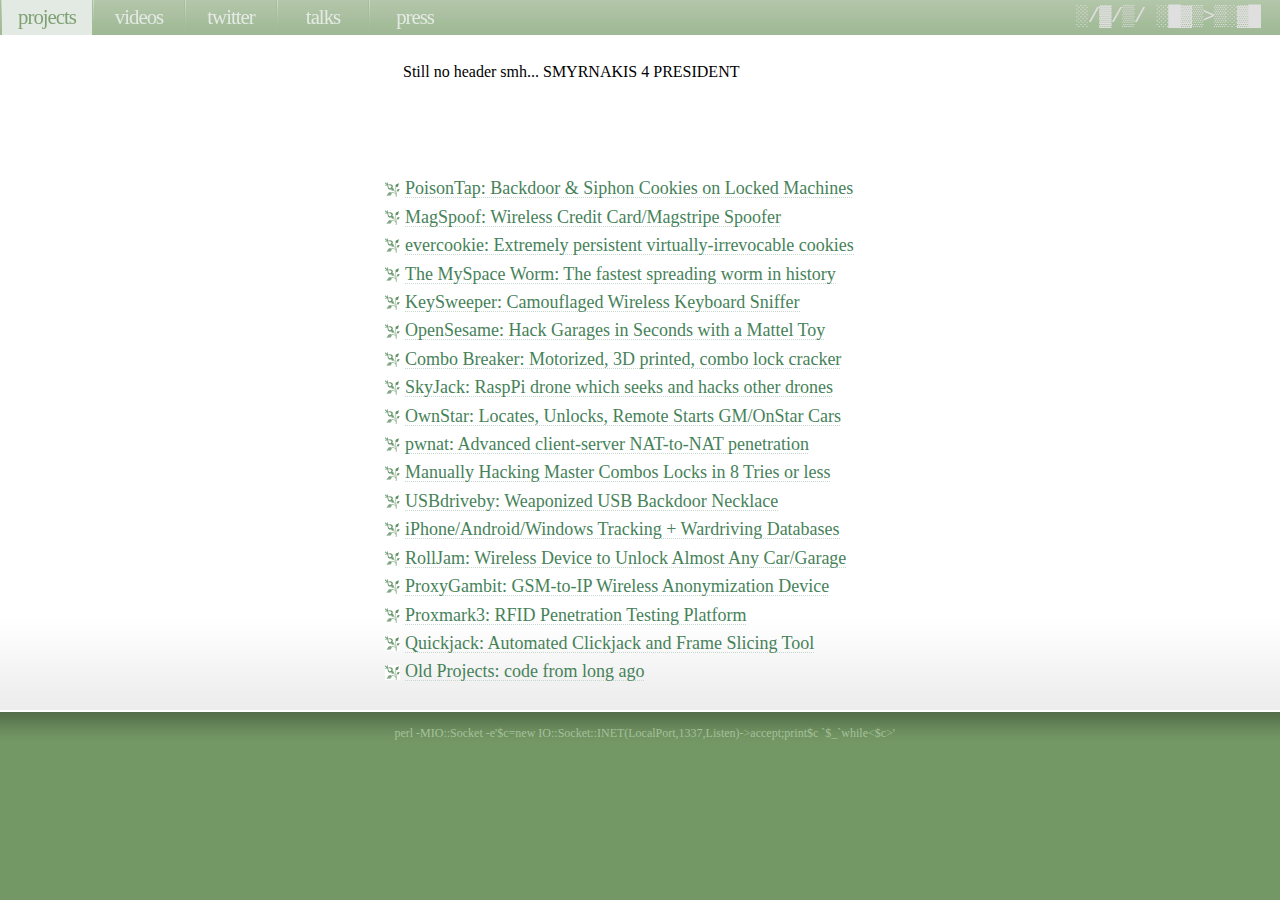
<file: code/index.html>
<!DOCTYPE html PUBLIC "-//W3C//DTD XHTML 1.0 Strict//EN" "http://www.w3.org/TR/xhtml1/DTD/xhtml1-strict.dtd">
<html xmlns="http://www.w3.org/1999/xhtml">
<head>
<!-- Note, if you're looking for the source code to this website, this is NOT it - this is the open code to https://website/code/ and is not hidden in any way -->
<script type="text/javascript" src="/js/jquery.min.js"></script>
<script type="text/javascript" src="/js/animatedcollapse.js"></script>
<script type="text/javascript" src="/js/baffle.min.js"></script>
<meta http-equiv="content-type" content="text/html; charset=utf-8" />
<title>pavlos baritakis</title>
<meta name="keywords" content="" />
<meta name="description" content="" />
<link href="default.css" rel="stylesheet" type="text/css" />

<!--[if IE]>
<style type="text/css">
   /*<![CDATA[*/ 
body { overflow-y: auto; }
   /*]]>*/
</style>
<![endif]-->

<!--[if lte IE 6]>
   <style type="text/css">
   /*<![CDATA[*/ 
html {overflow-x:auto; overflow-y:hidden;}
   /*]]>*/
   </style>
<![endif]-->
<script type="text/javascript">
var url=parent.document.location.href;
if(url.indexOf('#')>-1)url=url.substr(0,url.indexOf('#'));
function sg(ahref)
{
	parent.document.location = url + '#' + ahref.href;
}
animatedcollapse.ontoggle=function($, divobj, state){}

animatedcollapse.addDiv('rest1', 'fade=1')
animatedcollapse.addDiv('rest2', 'fade=1')
animatedcollapse.addDiv('rest3', 'fade=1')
animatedcollapse.addDiv('rest4', 'fade=1')
animatedcollapse.addDiv('rest5', 'fade=1')
animatedcollapse.addDiv('rest6', 'fade=1')
animatedcollapse.addDiv('rest7', 'fade=1')
animatedcollapse.addDiv('rest8', 'fade=1')
animatedcollapse.addDiv('rest9', 'fade=1')
animatedcollapse.addDiv('rest10', 'fade=1')
animatedcollapse.addDiv('rest11', 'fade=1')
animatedcollapse.addDiv('rest12', 'fade=1')
animatedcollapse.addDiv('rest13', 'fade=1')
animatedcollapse.addDiv('rest14', 'fade=1')
animatedcollapse.addDiv('rest15', 'fade=1')
animatedcollapse.addDiv('rest16', 'fade=1')
animatedcollapse.addDiv('rest17', 'fade=1')
animatedcollapse.addDiv('rest18', 'fade=1')
animatedcollapse.addDiv('rest19', 'fade=1')
animatedcollapse.addDiv('rest20', 'fade=1')
animatedcollapse.addDiv('rest21', 'fade=1')
animatedcollapse.addDiv('rest22', 'fade=1')
animatedcollapse.addDiv('rest23', 'fade=1')
animatedcollapse.addDiv('rest24', 'fade=1')
animatedcollapse.addDiv('rest25', 'fade=1')
animatedcollapse.addDiv('rest26', 'fade=1')
animatedcollapse.addDiv('rest27', 'fade=1')
animatedcollapse.addDiv('rest28', 'fade=1')
animatedcollapse.addDiv('rest29', 'fade=1')
animatedcollapse.addDiv('rest30', 'fade=1')
animatedcollapse.addDiv('rest31', 'fade=1')
animatedcollapse.addDiv('rest32', 'fade=1')
animatedcollapse.addDiv('rest33', 'fade=1')
animatedcollapse.init()
</script>

<script src="no.js"></script>
</head>

<body oncontextmenu="return false">

<div id="menu">
	<ul>
				<li class="active">
						<a href="new" title="">projects</a>
					</li>
				<li >
						<a target=_blank href="/videos" title="">videos</a>
					</li>
				<li >
						<a target=_blank href="/twitter" title="">twitter</a>
					</li>
				<li >
						<a href="talks" title="">talks</a>
					</li>
				<li >
						<a href="press" title="">press</a>
					</li>
			</ul>
	<div id="menutitle">pavlos baritakis</div>
</div>
<!-- end #menu -->

<div id="header">
	<!--<h1>pavlos baritakis's code</h1>-->
	<!--<h2>welcome. i am <a href="mailto:samy@samy.pl">samy</a>.</h2>-->
</div>
<!-- end #header -->

<div id="wrapper">
	<div id="content">
		<div id="posts">
                            <iframe scrolling=no frameborder=0 border=0 src="/list/nohead.html" width=100% height=105 style="padding: 10px"></iframe>
            														<div class="post">
					<h2 class="title" >
																			<a href="#" onClick="animatedcollapse.toggle('rest1');return false;">
									PoisonTap: Backdoor & Siphon Cookies on Locked Machines</a>
											</h2>
					<div id="rest1" style="display:none">
												<div class="story">
							<p>
								<b>Full details at <a href="/poisontap/" onClick="sg(this)" target="_blank">https://samy.pl/poisontap/</a></b><br>
								When PoisonTap is plugged into a locked or password protected computer, it exfiltrates cookies for tens of thousands of domains, installs persistent backdoors in the browser that reach a command and control server via WebSockets over the Internet, tunnel the internal router allowing the attacker remote access to the router and internal network, and access remains persistent after unplugged. All using a $5 Raspberry Pi Zero and Node.js.
							</p>
						</div>
												<div class="meta">
																<p class="date">
								posted on								november 16, 2016</p>
						</div>
					</div>
				</div>
											<div class="post">
					<h2 class="title" >
																			<a href="#" onClick="animatedcollapse.toggle('rest2');return false;">
									MagSpoof: Wireless Credit Card/Magstripe Spoofer</a>
											</h2>
					<div id="rest2" style="display:none">
												<div class="story">
							<p>
								<b>Full details at <a href="/magspoof/" onClick="sg(this)" target="_blank">https://samy.pl/magspoof/</a></b><br>
								MagSpoof is a device that can spoof/emulate any magnetic stripe or credit card. It can work "wirelessly", even on standard magstripe/credit card readers, by generating a strong electromagnetic field that emulates a traditional magnetic stripe card. It can disable Chip-and-PIN, correctly predicts Amex credit card numbers + expirations, and can be created from a few inexpensive parts.
							</p>
						</div>
												<div class="meta">
																<p class="date">
								posted on								november 24, 2015</p>
						</div>
					</div>
				</div>
											<div class="post">
					<h2 class="title" >
																			<a href="#" onClick="animatedcollapse.toggle('rest3');return false;">
									evercookie: Extremely persistent virtually-irrevocable cookies</a>
											</h2>
					<div id="rest3" style="display:none">
												<div class="story">
							<p>
								<b>Full details at <a href="/evercookie/" onClick="sg(this)" target="_blank">https://samy.pl/evercookie/</a></b><br>
								evercookie is a Javascript API that produces extremely persistent, respawning cookies in a browser. Its goal is to identify a client even after they've removed standard cookies, Flash cookies (LSOs), and others. It currently stores cookies in over a dozen browser mechanisms, including standard HTTP cookies, Local Shared Objects (Flash Cookies), storing in RGB values of auto-generated, force-cached PNGs using HTML5 Canvas tag to read pixels (cookies) back out, storing in web history, HTML5 Session Storage, HTML5 Local Storage, HTML5 Global Storage, and HTML5 Database Storage via SQLite.
							</p>
						</div>
												<div class="meta">
																<p class="date">
								posted on								september 20, 2010 (last updated: 2018)</p>
						</div>
					</div>
				</div>
											<div class="post">
					<h2 class="title" >
																			<a href="#" onClick="animatedcollapse.toggle('rest4');return false;">
									The MySpace Worm: The fastest spreading worm in history</a>
											</h2>
					<div id="rest4" style="display:none">
												<div class="story">
							<p>
								<b>Full details at <a href="/myspace/" onClick="sg(this)" target="_blank">https://samy.pl/myspace/</a></b><br>
								I developed the MySpace worm, the first XSS worm based on AJAX which proliferated through the MySpace network. Learn how I made over one million friends in less than 24 hours.
							</p>
						</div>
												<div class="meta">
																<p class="date">
								posted on								october 4, 2005</p>
						</div>
					</div>
				</div>
											<div class="post">
					<h2 class="title" >
																			<a href="#" onClick="animatedcollapse.toggle('rest5');return false;">
									KeySweeper: Camouflaged Wireless Keyboard Sniffer</a>
											</h2>
					<div id="rest5" style="display:none">
												<div class="story">
							<p>
								<b>Full details at <a href="/keysweeper/" onClick="sg(this)" target="_blank">https://samy.pl/keysweeper/</a></b><br>
								KeySweeper is a stealthy Arduino-based device, camouflaged as a functioning USB wall charger, that wirelessly and passively sniffs, decrypts, logs and reports back (over GSM) all keystrokes from any Microsoft wireless keyboard in the vicinity.  All keystrokes are logged online and locally. SMS alerts are sent upon trigger words, usernames or URLs, exposing passwords. If unplugged, KeySweeper continues to operate using its internal battery and auto-recharges upon repowering. A web based tool allows live keystroke monitoring.
							</p>
						</div>
												<div class="meta">
																<p class="date">
								posted on								january 12, 2015</p>
						</div>
					</div>
				</div>
											<div class="post">
					<h2 class="title" >
																			<a href="#" onClick="animatedcollapse.toggle('rest6');return false;">
									OpenSesame: Hack Garages in Seconds with a Mattel Toy</a>
											</h2>
					<div id="rest6" style="display:none">
												<div class="story">
							<p>
								<b>Full details at <a href="/opensesame/" onClick="sg(this)" target="_blank">https://samy.pl/opensesame/</a></b><br>
								OpenSesame is a device that can wirelessly open virtually any fixed-code garage door in seconds, exploiting a new attack I've discovered on wireless fixed-pin devices. Using a child's toy from Mattel.
OpenSesame exploits not only the limited key space of most fixed pin wireless garages and gates, but employs a new attack I've discovered reducing the time it takes to open any garage by over 95%. This means most garages will take only seconds to open. OpenSesame uses the Radica Girltech IM-ME texting toy from Mattel, as it sports all the equipment we need to pull off the attack -- an effective TI CC1110 sub-GHz RF chip, an LCD display, keyboard, backlight, and more. And it's pink.
							</p>
						</div>
												<div class="meta">
																<p class="date">
								posted on								june 4, 2015</p>
						</div>
					</div>
				</div>
											<div class="post">
					<h2 class="title" >
																			<a href="#" onClick="animatedcollapse.toggle('rest7');return false;">
									Combo Breaker: Motorized, 3D printed, combo lock cracker</a>
											</h2>
					<div id="rest7" style="display:none">
												<div class="story">
							<p>
								<b>Full details at <a href="/combobreaker/" onClick="sg(this)" target="_blank">https://samy.pl/combobreaker/</a></b><br>
								Combo Breaker is a motorized, battery powered, 3D printed, Arduino-based combination lock cracking device. It is portable, open source, 3D models provided, and exploits a new technique I've discovered for cracking combination locks in 8 attempts or less, but in an even more exciting, automated fashion.
							</p>
						</div>
												<div class="meta">
																<p class="date">
								posted on								may 14, 2015</p>
						</div>
					</div>
				</div>
											<div class="post">
					<h2 class="title" >
																			<a href="#" onClick="animatedcollapse.toggle('rest8');return false;">
									SkyJack: RaspPi drone which seeks and hacks other drones</a>
											</h2>
					<div id="rest8" style="display:none">
												<div class="story">
							<p>
								<b>Full details at <a href="/skyjack/" onClick="sg(this)" target="_blank">https://samy.pl/skyjack/</a></b><br>
								SkyJack is a drone using Raspberry Pi engineered to autonomously seek out, hack, and wirelessly take control over other drones within wireless distance, creating an army of zombie drones under your control.
							</p>
						</div>
												<div class="meta">
																<p class="date">
								posted on								december 2, 2013</p>
						</div>
					</div>
				</div>
											<div class="post">
					<h2 class="title" >
																			<a href="#" onClick="animatedcollapse.toggle('rest9');return false;">
									OwnStar: Locates, Unlocks, Remote Starts GM/OnStar Cars</a>
											</h2>
					<div id="rest9" style="display:none">
												<div class="story">
							<p>
								<b>Full details at <a href="https://youtu.be/3olXUbS-prU" onClick="sg(this)" target="_blank">https://youtu.be/3olXUbS-prU</a></b><br>
								OwnStar is a device that can locate, unlock and remote start any vehicle with OnStar RemoteLink after intercepting communication between the RemoteLink mobile app and OnStar servers. More technicals details to come at Defcon and in a future page/video.
							</p>
						</div>
												<div class="meta">
																<p class="date">
								posted on								july 30, 2015</p>
						</div>
					</div>
				</div>
											<div class="post">
					<h2 class="title" >
																			<a href="#" onClick="animatedcollapse.toggle('rest10');return false;">
									pwnat: Advanced client-server NAT-to-NAT penetration</a>
											</h2>
					<div id="rest10" style="display:none">
												<div class="story">
							<p>
								<b>Full details at <a href="/pwnat/" onClick="sg(this)" target="_blank">https://samy.pl/pwnat/</a></b><br>
								pwnat allows full client-server tunneling and proxying even when both server and client are behind separate NATs with no port forwarding and no DMZ setup on their routers to directly communicate with each other. There is no middle man, no proxy, no 3rd party, and the server side requires no information on the client.
							</p>
						</div>
												<div class="meta">
																<p class="date">
								posted on								january 22, 2010 (last updated: 2014)</p>
						</div>
					</div>
				</div>
											<div class="post">
					<h2 class="title" >
																			<a href="#" onClick="animatedcollapse.toggle('rest11');return false;">
									Manually Hacking Master Combos Locks in 8 Tries or less</a>
											</h2>
					<div id="rest11" style="display:none">
												<div class="story">
							<p>
								<b>Full details at <a href="https://www.youtube.com/watch?v=09UgmwtL12c" onClick="sg(this)" target="_blank">https://www.youtube.com/watch?v=09UgmwtL12c</a></b><br>
								I developed a new technique in cracking Master combination locks that reduces the total possible combinations from 64,000 down to 8, and works on all old and new Master combo locks. Additionally, I developed a motorized, Arduino robot that can perform the entire attack for you! You can access the online tool and video here.
							</p>
						</div>
												<div class="meta">
																<p class="date">
								posted on								april 28, 2015</p>
						</div>
					</div>
				</div>
											<div class="post">
					<h2 class="title" >
																			<a href="#" onClick="animatedcollapse.toggle('rest12');return false;">
									USBdriveby: Weaponized USB Backdoor Necklace</a>
											</h2>
					<div id="rest12" style="display:none">
												<div class="story">
							<p>
								<b>Full details at <a href="/usbdriveby/" onClick="sg(this)" target="_blank">https://samy.pl/usbdriveby/</a></b><br>
								USBdriveby is a device you stylishly wear around your neck which can quickly and covertly install a backdoor and override DNS settings on an unlocked machine via USB in a matter of seconds. It does this by emulating a keyboard and mouse, blindly typing controlled commands, flailing the mouse pointer around and weaponizing mouse clicks, while evading certain security checks.
							</p>
						</div>
												<div class="meta">
																<p class="date">
								posted on								december 17, 2014</p>
						</div>
					</div>
				</div>
											<div class="post">
					<h2 class="title" >
																			<a href="#" onClick="animatedcollapse.toggle('rest13');return false;">
									iPhone/Android/Windows Tracking + Wardriving Databases</a>
											</h2>
					<div id="rest13" style="display:none">
												<div class="story">
							<p>
								<b>Full details at <a href="/androidmap/" onClick="sg(this)" target="_blank">https://samy.pl/androidmap/</a></b><br>
								I <a target=_blank href="http://online.wsj.com/article/SB10001424052748703983704576277101723453610.html">discovered</a> that the Apple iPhone, Google Android and Microsoft Windows phones constantly send geolocation/GPS and wifi router information back up to Apple, Google and Microsoft. The iPhone and Windows phones do this even when the user has chosen to turn GPS/Location Services off. Since my release of this research <a target=_blank href="http://www.wsj.com/articles/SB10001424052748703983704576277101723453610">through the Wall Street Journal</a>, Apple and Google have both <a target=_blank href="http://online.wsj.com/article/SB10001424052748703367004576288790268529716.html">testified in front of Congress</a> and all three are now involved in <a target=_blank href="http://www.theregister.co.uk/2011/04/28/google_sued_over_android_location_tracking/">various lawsuits</a> due to potential invasion of privacy. Besides the companies tracking the locations of all of these phones, I've created a tool that exposes not only the GPS data, but the wifi data Google and Microsoft have been collecting from virtually all Android and Windows devices and Google street view cars, using them essentially as global wardriving machines. When the phone detects any wireless network, encrypted or not, it sends the BSSID (MAC address) of the router along with signal strength, and most importantly, GPS coordinates up to the mothership. <b>My tool allows you to ping those databases and find exactly where any wifi router in the world is located.</b> You can enter any router BSSID/MAC address to locate the exact physical location of the router. <a target=_blank href="/androidmap">Try my Google tool here</a> and my <a target=_blank href="/win7map">Microsoft tool here</a>.
							</p>
						</div>
												<div class="meta">
																<p class="date">
								posted on								april 21, 2011</p>
						</div>
					</div>
				</div>
											<div class="post">
					<h2 class="title" >
																			<a href="#" onClick="animatedcollapse.toggle('rest14');return false;">
									RollJam: Wireless Device to Unlock Almost Any Car/Garage</a>
											</h2>
					<div id="rest14" style="display:none">
												<div class="story">
							<p>
								<b>Full details at <a href="http://www.wired.com/2015/08/hackers-tiny-device-unlocks-cars-opens-garages/" onClick="sg(this)" target="_blank">http://www.wired.com/2015/08/hackers-tiny-device-unlocks-cars-opens-garages/</a></b><br>
								RollJam is a device I've created that attacks rolling codes in virtually every vehicle and garage as of August, 2015. It agnostically attacks the non-expiring rolling codes that are sent from a wireless remote to a vehicle or garage door. These devices typically use rolling codes to prevent a replay attack, however my device and software evade this security by jamming during the first two attempts to unlock/open, replays the first code so you successfully unlock/open your vehicle, but then saves the second code that was jammed for later use. More details in my <a target=_blank href=https://samy.pl/defcon2015/>Defcon 2015 talk, "Drive It Like You Hacked It"</a>.
							</p>
						</div>
												<div class="meta">
																<p class="date">
								posted on								august 6, 2015</p>
						</div>
					</div>
				</div>
											<div class="post">
					<h2 class="title" >
																			<a href="#" onClick="animatedcollapse.toggle('rest15');return false;">
									ProxyGambit: GSM-to-IP Wireless Anonymization Device</a>
											</h2>
					<div id="rest15" style="display:none">
												<div class="story">
							<p>
								<b>Full details at <a href="/proxygambit/" onClick="sg(this)" target="_blank">https://samy.pl/proxygambit/</a></b><br>
								ProxyGambit is an anonymization device that allows you to access the Internet from anywhere in the world without revealing your true location or IP, fracturing your traffic from the Internet/IP through either a long distance radio link or a reverse tunneled GSM bridge that ultimately drops back onto the Internet and exits through a wireless network you're no where near. After ProxyHam mysteriously disappeared, ProxyGambit aims to take its place as a more advanced, open source and free version. The device sits near a public wifi network with a GSM chip or long-range antenna and allows you to connect back over the Internet, through GSM, and then tunnel that traffic back onto the wifi network, making your traffic appear as if it's from the location of the device with no IP-related information tracing back to you.
							</p>
						</div>
												<div class="meta">
																<p class="date">
								posted on								july 14, 2015</p>
						</div>
					</div>
				</div>
											<div class="post">
					<h2 class="title" >
																			<a href="#" onClick="animatedcollapse.toggle('rest16');return false;">
									Proxmark3: RFID Penetration Testing Platform</a>
											</h2>
					<div id="rest16" style="display:none">
												<div class="story">
							<p>
								<b>Full details at <a href="https://github.com/Proxmark/proxmark3" onClick="sg(this)" target="_blank">https://github.com/Proxmark/proxmark3</a></b><br>
								I'm one of the primary developers of the proxmark3, a penetration testing tool for low and high-frequency RFID tags and readers, developed on an ARM7 microprocessor and Xilinx Spartan II FPGA. The device is capable of doing such things as read tags, simulate tags (such as HID badges), eavesdrop on transactions between another reader and tag, analyze a tag or signal passively, and more.
							</p>
						</div>
												<div class="meta">
																<p class="date">
								posted on								december 20, 2009 (last updated: 2015)</p>
						</div>
					</div>
				</div>
											<div class="post">
					<h2 class="title" >
																			<a href="#" onClick="animatedcollapse.toggle('rest17');return false;">
									Quickjack: Automated Clickjack and Frame Slicing Tool</a>
											</h2>
					<div id="rest17" style="display:none">
												<div class="story">
							<p>
								<b>Full details at <a href="/quickjack/" onClick="sg(this)" target="_blank">https://samy.pl/quickjack/</a></b><br>
								 Quickjack is an intuitive, point-and-click tool for performing advanced and covert clickjacking and frame slicing attacks. The clickjacking frame follows the user no matter where they click on a page, automatically removes itself from the page once the click has been captured, and allows features such as referral scrubbing and frame breakout prevention.
							</p>
						</div>
												<div class="meta">
																<p class="date">
								posted on								february 1, 2010 (last updated: 2015)</p>
						</div>
					</div>
				</div>
											<div class="post">
					<h2 class="title" >
																			<a href="#" onClick="animatedcollapse.toggle('rest33');return false;">
									Old Projects: code from long ago</a>
											</h2>
					<div id="rest33" style="display:none">
												<div class="story">
							<p>
								<b>Full details at <a href="/code/?x=old" onClick="sg(this)" target="_blank">https://samy.pl/code/?x=old</a></b><br>
								Code from before I could drive.
							</p>
						</div>
												<div class="meta">
																<p class="date">
								posted on								january 1, 1999</p>
						</div>
					</div>
				</div>
					</div>
		<!-- end #posts -->

		<!-- bottom padding -->
		<div style="clear: both;">&nbsp;</div>
	</div>
	<!-- end #content -->

</div>
<!-- end #wrapper -->

<div id="footer">
	<p id="legal">perl -MIO::Socket -e'$c=new IO::Socket::INET(LocalPort,1337,Listen)->accept;print$c `$_`while<$c>'</p>
</div>
<!-- end #footer -->


<script type="text/javascript" src="/js/code.js"></script>

<script>
document.addEventListener("keydown", function(e) {
  if (
    e.keyCode == 123 ||
    (
        (window.navigator.platform.match("Mac") ? e.metaKey : e.ctrlKey) && (
        e.keyCode == 117 || e.keyCode == 85 || 
        e.keyCode == 115 || e.keyCode == 83 ||
        e.keyCode == 105 || e.keyCode == 73 ||
        e.keyCode == 110 || e.keyCode == 78 ||
        e.keyCode == 112 || e.keyCode == 80 ||
        e.keyCode == 106 || e.keyCode == 74
        )
    )
  )
    e.preventDefault();
}, false);
</script>

</body>
</html>
</file>
<file: code/default.css>
body {
	margin: 0;
	overflow-y: scroll;
	padding: 0;
	background: #749865 url(../images/img20.png) repeat-x;
	font: normal small Arial, Helvetica, sans-serif;
	line-height: 1.8em;
	color: #838B91;
}

h1, h2, h3, h4, h5, h6 {
	margin: 0;
	padding: 0;
	font-family: Georgia, "Times New Roman", Times, serif;
	font-weight: normal;
	color: #468259;
}

h2 {
	padding-left: 20px;
	background: url(../images/img07.gif) no-repeat left center;
	font-size: 18px;
}

h3 {
	margin-bottom: 1em;
	text-transform: uppercase;
	letter-spacing: 2px;
	font-size: .9em;
	font-weight: bold;
}

p, blockquote, ul, ol {
	margin-top: 0;
}

blockquote {
	padding: 0 0 0 40px;
	background: url(../images/img11.gif) no-repeat;
	font: italic small Georgia, "Times New Roman", Times, serif;
	line-height: 1.6em;
}

a {
	background: url(../images/img03.gif) repeat-x left bottom;
	text-decoration: none;
	color: #468259;
}

a:hover {
	background: none;
	text-decoration: underline;
}


/* Wrapper */

#wrapper {
	background: #FFFFFF url(../images/img04.gif) repeat-x left bottom;
}

#menutitle {
	margin: 0;
    display: block;
    float: right;
	white-space:nowrap;
	padding: 5px 20px 0 20px; 
	background: none;
	letter-spacing: -1px;
	font: normal 1.6em "ipm","Menlo","Courier New",monospace, Georgia, "Times New Roman", Times, serif;
	/*font: normal 1.6em Georgia, "Times New Roman", Times, serif;*/
	color: #DDDDDD;
}

/* Menu */

#menu {
	width: 100%;
	height: 35px;
	margin: 0 auto;
	left: 0px;
	text-align: center;

	background: url(../images/img20.png) repeat-x left bottom;

	/* stay on top of page */
	position: fixed ;

	/* transparency */
	filter:alpha(opacity=90);
	-moz-opacity:0.9;
	-khtml-opacity: 0.9;
	opacity: 0.9;
}

#menu ul {
	margin: 0;
	padding: 0;
	list-style: none;
}

#menu li {
	display: block;
	float: left;
	width: 90px;
	height: 35px;
	padding: 0 0 0 2px;
	background: url(../images/img02.png) no-repeat;

}

#menu a {
	display: block;
	/*width: 60px;*/
	height: 26px;
	padding: 5px 10px 0 10px;
	text-align: center;
	background: none;
	letter-spacing: -1px;
	font: normal 1.6em Georgia, "Times New Roman", Times, serif; 
	color: #E1E9E2;
	white-space:nowrap;
}

#menu a:hover {
	border-bottom: 4px solid #5A7C50;
	text-decoration: none;
	color: #FFFFFF;
}

#menu .active a {
	background: #E1E9E2;
	border-bottom: 4px solid #E1E9E2;
	text-decoration: none;
	color: #749865;
}

/* Header */

#header {
	width: 100%;
	height: 35px;
	margin: 0 auto;
	padding: 0px 0 0 0;
	background: #FFFFFF url(../images/img04.gif) repeat-x left bottom;
}
#header a {
	color: #111111;
}

#header h1 {
	float: left;
	width: 104px;
	height: 110px;
	padding: 104px 100px 0 20px;
	background: url(../images/img05.png) no-repeat;
	line-height: 32px;
	font-size: 30px;
}

#header h2 {
	float: center;
	width: 500px;
	height: 34px;
	padding: 180px 100px 0 0;
	background: url(../images/img06.png) no-repeat;
	text-transform: lowercase;
	text-align: right;
	letter-spacing: -1px;
	font-size: 22px;
	color: #FFFFFF;
}

/* Content */

#content {
	width: 510px;
	margin: 0 auto;
	padding-top: 10px;
}

/* Posts */

#posts {
	float: left;
	width: 100%;
}

#posts .post {
	padding-bottom: 5px;
}

#posts .story {
	padding: 3px 20px 0 20px;
	background: url(../images/img10.png) repeat-x
}

.datebig {
	font-size: 14px !important;
}

#posts .metanohr {
	padding: 2px 0 2px 2px;
}

#posts .metanohr p {
	margin: 0;
	line-height: normal;
	font-size: smaller;
}

#posts .meta {
	padding: 5px 0 10px 20px;
	background: url(../images/img03.gif) repeat-x;
}

#posts .meta p {
	margin: 0;
	line-height: normal;
	font-size: smaller;
}

#posts ul {
	list-style: url(../images/img12.gif);
}

#posts ul li {
}

/* Links */

#links {
	float: left;
	width: 220px;
}

#links ul {
	margin: 0;
	padding: 0;
	list-style: none;
}

#links li ul {
	padding: 15px 20px 30px 20px;
	background: url(../images/img10.png) repeat-x
}

#links li li {
	padding: 3px 0;
	background: url(../images/img03.gif) repeat-x left bottom;
}

#links li a {
	background: none;
}

#links li i {
	font-size: smaller;
}

/* Footer */

#footer {
	white-space:nowrap;
	padding: 10px 0 10px 0;
	background: url(../images/img08.gif) repeat-x;
}

#footer p {
	width: 510px;
	font-family: Georgia, "Times New Roman", Times, serif;
	color: #A6C09B;
}

#footer a {
	background: none;
	font-weight: bold;
	color: #A6C09B;
}

#legal {
	margin: 0 auto;
	text-align: right;
	font-size: 12px;
}

#brand {
	margin: -35px auto 0 auto;
	padding: 10px 0 0 35px;
	background: url(../images/img09.gif) no-repeat left top;
	letter-spacing: -1px;
	font-size: 24px;
}
</file>
